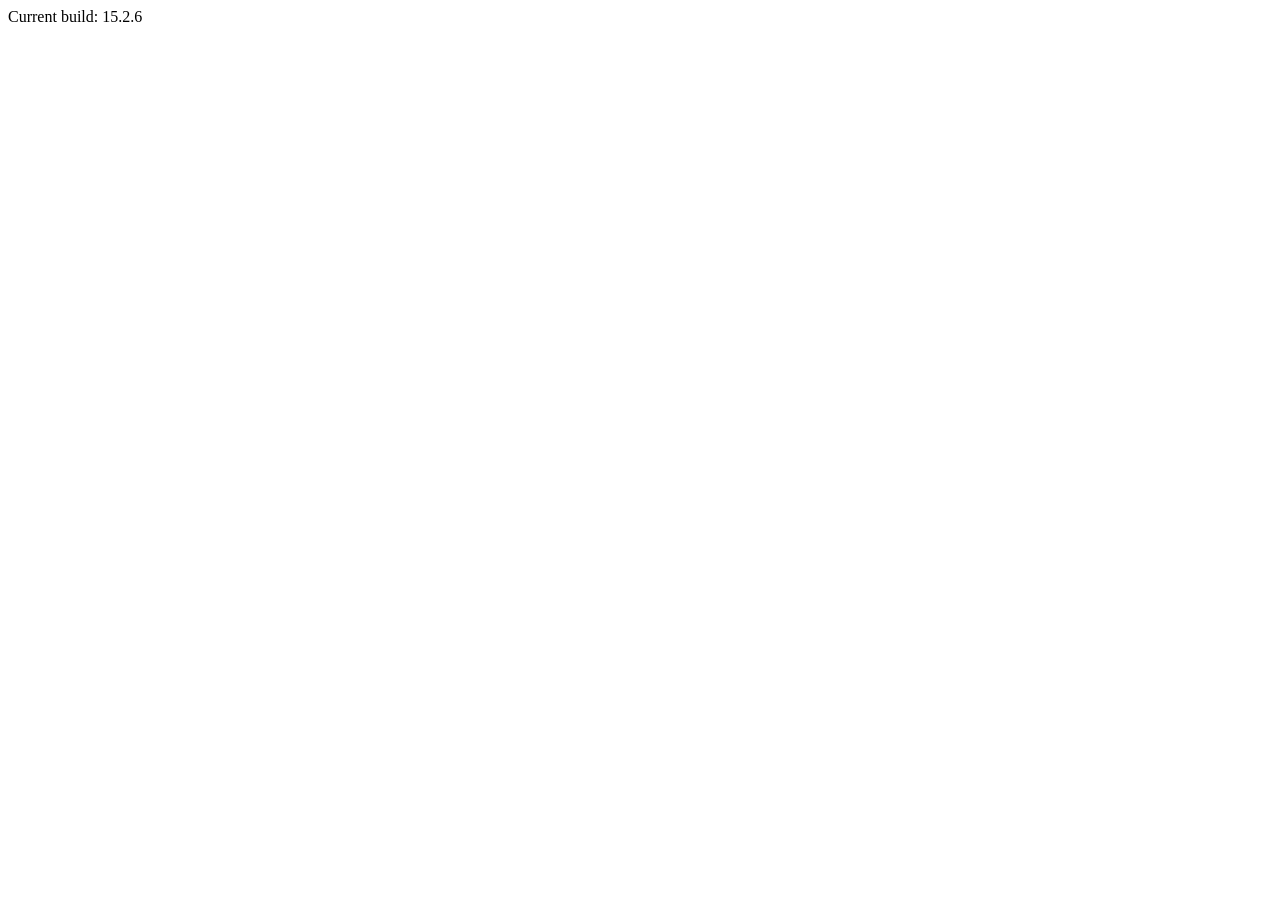
<file: src/index.html>
<!doctype html>
<html lang="en">
<head>
  <meta charset="utf-8">
  <title>Basic Drag&Drop</title>
  <base href="/">
  <meta name="viewport" content="width=device-width, initial-scale=1">
  <link rel="preconnect" href="https://fonts.gstatic.com">
  <link href="https://fonts.googleapis.com/css2?family=Roboto:wght@300;400;500&display=swap" rel="stylesheet">
  <link href="https://fonts.googleapis.com/icon?family=Material+Icons" rel="stylesheet">
</head>
<body class="mat-typography mat-app-background">
  <cdk-drag-drop-overview-example></cdk-drag-drop-overview-example>
  <span class="version-info">Current build: 15.2.6</span>
</body>
</html>
</file>
